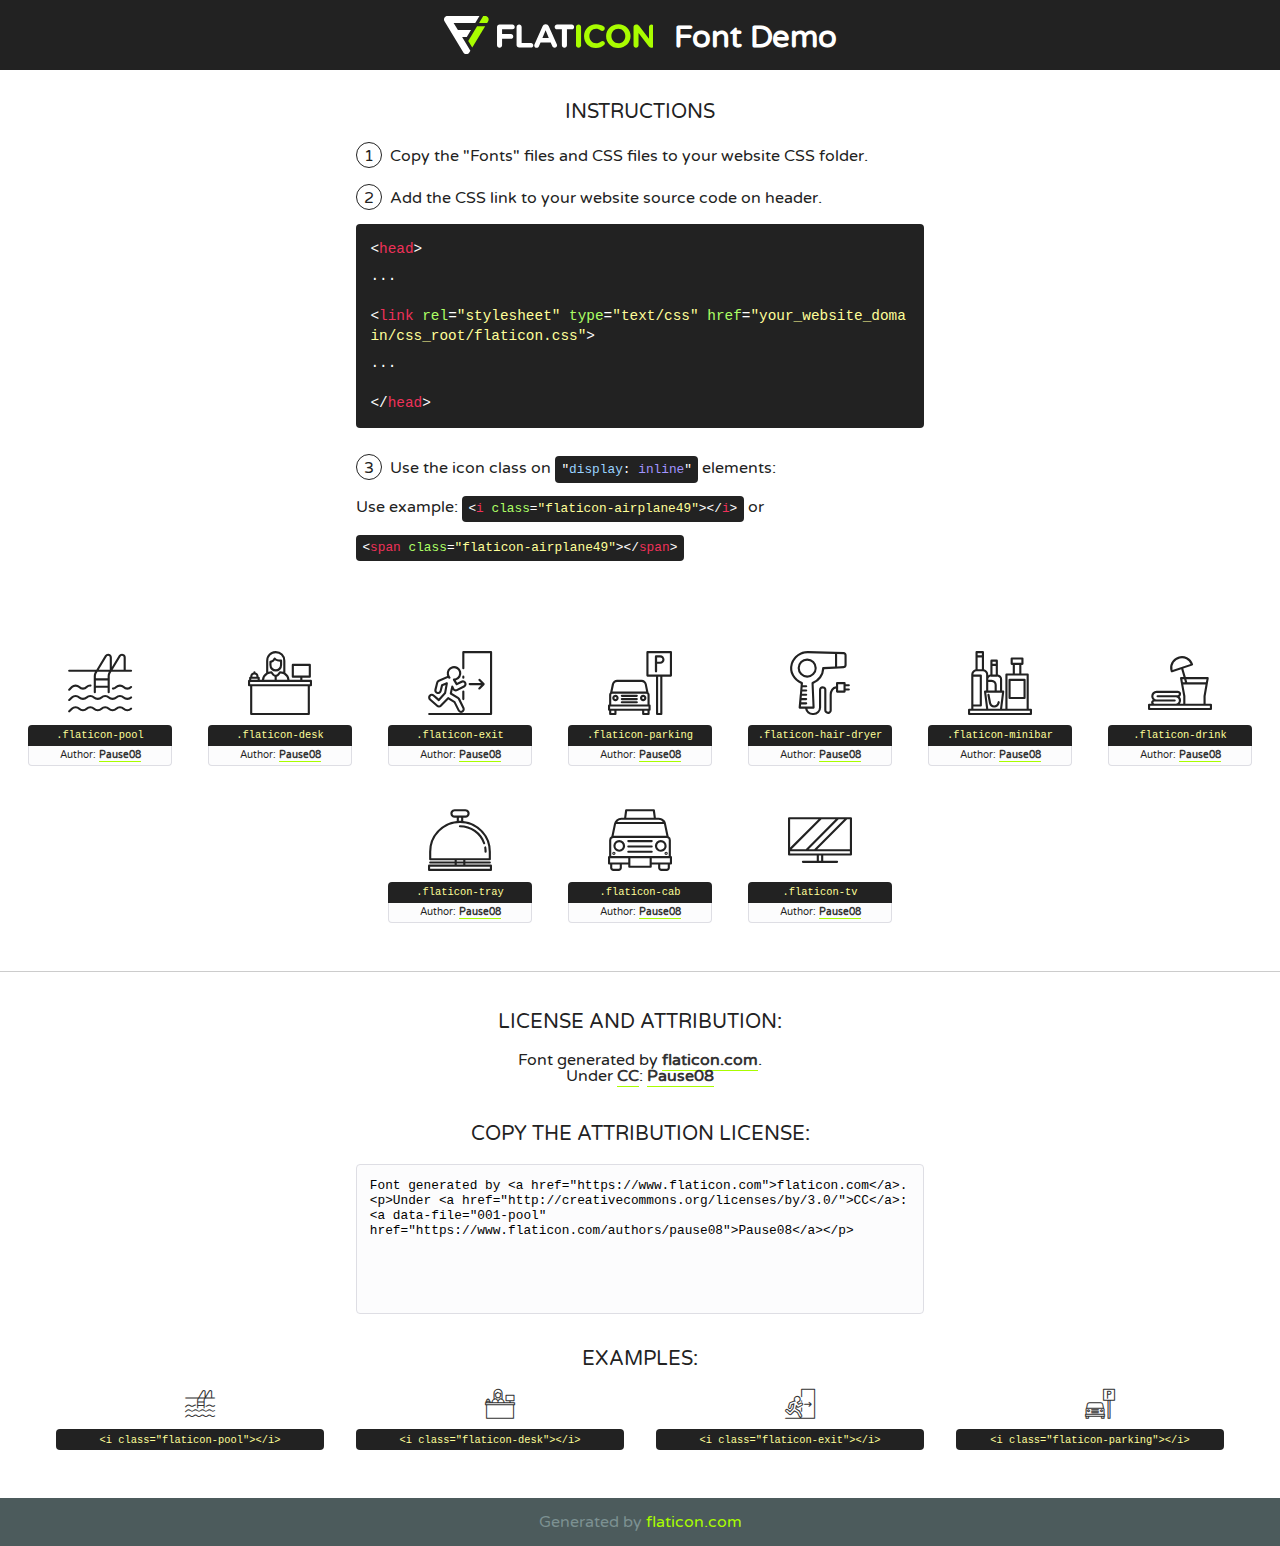
<file: fonts/flaticon/font/flaticon.html>
<!DOCTYPE html>
<!--
  Flaticon icon font: Flaticon
  Creation date: 05/12/2018 13:24
-->
<html>
<!DOCTYPE html>
<html>

<head>
    <title>Flaticon WebFont</title>
    <link href="http://fonts.googleapis.com/css?family=Varela+Round" rel="stylesheet" type="text/css" />
    <link rel="stylesheet" type="text/css" href="flaticon.css">
    <meta charset="UTF-8">
    <style>
    html, body, div, span, applet, object, iframe,
    h1, h2, h3, h4, h5, h6, p, blockquote, pre,
    a, abbr, acronym, address, big, cite, code,
    del, dfn, em, img, ins, kbd, q, s, samp,
    small, strike, strong, sub, sup, tt, var,
    b, u, i, center,
    dl, dt, dd, ol, ul, li,
    fieldset, form, label, legend,
    table, caption, tbody, tfoot, thead, tr, th, td,
    article, aside, canvas, details, embed, 
    figure, figcaption, footer, header, hgroup, 
    menu, nav, output, ruby, section, summary,
    time, mark, audio, video {
        margin: 0;
        padding: 0;
        border: 0;
        font-size: 100%;
        font: inherit;
        vertical-align: baseline;
    }
    /* HTML5 display-role reset for older browsers */
    article, aside, details, figcaption, figure, 
    footer, header, hgroup, menu, nav, section {
        display: block;
    }
    body {
        line-height: 1;
    }
    ol, ul {
        list-style: none;
    }
    blockquote, q {
        quotes: none;
    }
    blockquote:before, blockquote:after,
    q:before, q:after {
        content: '';
        content: none;
    }
    table {
        border-collapse: collapse;
        border-spacing: 0;
    }
    body {
        font-family: 'Varela Round', Helvetica, Arial, sans-serif;
        font-size: 16px;
        color: #222;
    }
    a {
        color: #333;
        border-bottom: 1px solid #a9fd00;
        font-weight: bold;
        text-decoration: none;
    }
    * {
        -moz-box-sizing: border-box;
        -webkit-box-sizing: border-box;
        box-sizing: border-box;
        margin: 0;
        padding: 0;
    }
    [class^="flaticon-"]:before, [class*=" flaticon-"]:before, [class^="flaticon-"]:after, [class*=" flaticon-"]:after {
        font-family: Flaticon;
        font-size: 30px;
        font-style: normal;
        margin-left: 20px;
        color: #333;
    }
    .wrapper {
        max-width: 600px;
        margin: auto;
        padding: 0 1em;
    }
    .title {
        font-size: 1.25em;
        text-align: center;
        margin-bottom: 1em;
        text-transform: uppercase;
    }
    header {
        text-align: center;
        background-color: #222;
        color: #fff;
        padding: 1em;
    }
    header .logo {
        width: 210px;
        height: 38px;
        display: inline-block;
        vertical-align: middle;
        margin-right: 1em;
        border: none;
    }
    header strong {
        font-size: 1.95em;
        font-weight: bold;
        vertical-align: middle;
        margin-top: 5px;
        display: inline-block;
    }
    .demo {
        margin: 2em auto;
        line-height: 1.25em;
    }
    .demo ul li {
        margin-bottom: 1em;
    }
    .demo ul li .num {
        color: #222;
        border-radius: 20px;
        display: inline-block;
        width: 26px;
        padding: 3px;
        height: 26px;
        text-align: center;
        margin-right: 0.5em;
        border: 1px solid #222;
    }
    .demo ul li code {
        background-color: #222;
        border-radius: 4px;
        padding: 0.25em 0.5em;
        display: inline-block;
        color: #fff;
        font-family: Consolas,Monaco,Lucida Console,Liberation Mono,DejaVu Sans Mono,Bitstream Vera Sans Mono,Courier New, monospace;
        font-weight: lighter;
        margin-top: 1em;
        font-size: 0.8em;
        word-break: break-all;
    }
    .demo ul li code.big {
        padding: 1em;
        font-size: 0.9em;
    }
    .demo ul li code .red {
        color: #EF3159;
    }
    .demo ul li code .green {
        color: #ACFF65;
    }
    .demo ul li code .yellow {
        color: #FFFF99;
    }
    .demo ul li code .blue {
        color: #99D3FF;
    }
    .demo ul li code .purple {
        color: #A295FF;
    }
    .demo ul li code .dots {
        margin-top: 0.5em;
        display: block;
    }
    #glyphs {
        border-bottom: 1px solid #ccc;
        padding: 2em 0;
        text-align: center;
    }
    .glyph {
        display: inline-block;
        width: 9em;
        margin: 1em;
        text-align: center;
        vertical-align: top;
        background: #FFF;
    }
    .glyph .glyph-icon {
        padding: 10px;
        display: block;
        font-family:"Flaticon";
        font-size: 64px;
        line-height: 1;
    }
    .glyph .glyph-icon:before {
        font-size: 64px;
        color: #222;
        margin-left: 0;
    }
    .class-name {
        font-size: 0.65em;
        background-color: #222;
        color: #fff;
        border-radius: 4px 4px 0 0;
        padding: 0.5em;
        color: #FFFF99;
        font-family: Consolas,Monaco,Lucida Console,Liberation Mono,DejaVu Sans Mono,Bitstream Vera Sans Mono,Courier New, monospace;
    }
    .author-name {
        font-size: 0.6em;
        background-color: #fcfcfd;
        border: 1px solid #DEDEE4;
        border-top: 0;
        border-radius: 0 0 4px 4px;
        padding: 0.5em;
    }
    .class-name:last-child {
        font-size: 10px;
        color:#888;
    }
    .class-name:last-child a {
        font-size: 10px;
        color:#555;
    }
    .class-name:last-child a:hover {
        color:#a9fd00;
    }
    .glyph > input {
        display: block;
        width: 100px;
        margin: 5px auto;
        text-align: center;
        font-size: 12px;
        cursor: text;
    }
    .glyph > input.icon-input {
        font-family:"Flaticon";
        font-size: 16px;
        margin-bottom: 10px;
    }
    .attribution .title {
        margin-top: 2em;
    }
    .attribution textarea {
        background-color: #fcfcfd;
        padding: 1em;
        border: none;
        box-shadow: none;
        border: 1px solid #DEDEE4;
        border-radius: 4px;
        resize: none;
        width: 100%;
        height: 150px;
        font-size: 0.8em;
        font-family: Consolas,Monaco,Lucida Console,Liberation Mono,DejaVu Sans Mono,Bitstream Vera Sans Mono,Courier New, monospace;
        -webkit-appearance: none;
    }
    .iconsuse {
        margin: 2em auto;
        text-align: center;
        max-width: 1200px;
    }
    .iconsuse:after {
        content: '';
        display: table;
        clear: both;
    }
    .iconsuse .image {
        float: left;
        width: 25%;
        padding: 0 1em;
    }
    .iconsuse .image p {
        margin-bottom: 1em;
    }
    .iconsuse .image span {
        display: block;
        font-size: 0.65em;
        background-color: #222;
        color: #fff;
        border-radius: 4px;
        padding: 0.5em;
        color: #FFFF99;
        margin-top: 1em;
        font-family: Consolas,Monaco,Lucida Console,Liberation Mono,DejaVu Sans Mono,Bitstream Vera Sans Mono,Courier New, monospace;
    }
    #footer {
        text-align: center;
        background-color: #4C5B5C;
        color: #7c9192;
        padding: 1em;
    }
    #footer a {
        border: none;
        color: #a9fd00;
        font-weight: normal;
    }
    @media (max-width: 960px) {
        .iconsuse .image {
            width: 50%;
        }
    }
    @media (max-width: 560px) {
        .iconsuse .image {
            width: 100%;
        }
    }
    </style>
</head>

<body class="characters-off">

    <header>
        <a href="https://www.flaticon.com" target="_blank" class="logo">
            <svg version="1.1" xmlns="http://www.w3.org/2000/svg" xmlns:xlink="http://www.w3.org/1999/xlink" xmlns:a="http://ns.adobe.com/AdobeSVGViewerExtensions/3.0/" viewBox="0 0 560.875 102.036" enable-background="new 0 0 560.875 102.036" xml:space="preserve">
                <defs>
                </defs>
                <g>
                    <g class="letters">
                        <path fill="#ffffff" d="M141.596,29.675c0-3.777,2.985-6.767,6.764-6.767h34.438c3.426,0,6.15,2.728,6.15,6.15
                        c0,3.43-2.724,6.149-6.15,6.149h-27.674v13.091h23.719c3.429,0,6.151,2.724,6.151,6.15c0,3.43-2.723,6.149-6.151,6.149h-23.719
                        v17.574c0,3.773-2.986,6.761-6.764,6.761c-3.779,0-6.764-2.989-6.764-6.761V29.675z"></path>
                        <path fill="#ffffff" d="M193.844,29.149c0-3.781,2.985-6.767,6.764-6.767c3.776,0,6.763,2.985,6.763,6.767v42.957h25.039
                        c3.426,0,6.149,2.726,6.149,6.153c0,3.425-2.723,6.15-6.149,6.15h-31.802c-3.779,0-6.764-2.986-6.764-6.768V29.149z"></path>
                        <path fill="#ffffff" d="M241.891,75.71l21.438-48.407c1.492-3.341,4.215-5.357,7.906-5.357h0.792
                        c3.686,0,6.323,2.017,7.815,5.357l21.439,48.407c0.436,0.967,0.701,1.845,0.701,2.723c0,3.602-2.809,6.501-6.414,6.501
                        c-3.161,0-5.269-1.845-6.499-4.655l-4.132-9.661h-27.059l-4.301,10.102c-1.144,2.631-3.426,4.214-6.237,4.214
                        c-3.517,0-6.24-2.81-6.24-6.325C241.1,77.64,241.451,76.677,241.891,75.71z M279.932,58.666l-8.521-20.297l-8.526,20.297H279.932
                        z"></path>
                        <path fill="#ffffff" d="M314.864,35.387H301.86c-3.429,0-6.239-2.813-6.239-6.238c0-3.429,2.811-6.24,6.239-6.24h39.533
                        c3.426,0,6.237,2.811,6.237,6.24c0,3.425-2.811,6.238-6.237,6.238h-13.001v42.785c0,3.773-2.99,6.761-6.764,6.761
                        c-3.779,0-6.764-2.989-6.764-6.761V35.387z"></path>
                        <path fill="#A9FD00" d="M352.615,29.149c0-3.781,2.985-6.767,6.767-6.767c3.774,0,6.761,2.985,6.761,6.767v49.024
                        c0,3.773-2.987,6.761-6.761,6.761c-3.781,0-6.767-2.989-6.767-6.761V29.149z"></path>
                        <path fill="#A9FD00" d="M374.132,53.836v-0.179c0-17.481,13.178-31.801,32.065-31.801c9.22,0,15.459,2.458,20.557,6.238
                        c1.402,1.054,2.637,2.985,2.637,5.357c0,3.692-2.985,6.59-6.681,6.59c-1.845,0-3.071-0.702-4.044-1.319
                        c-3.776-2.813-7.729-4.393-12.562-4.393c-10.364,0-17.831,8.611-17.831,19.154v0.173c0,10.542,7.291,19.329,17.831,19.329
                        c5.715,0,9.492-1.756,13.359-4.834c1.049-0.874,2.458-1.491,4.039-1.491c3.429,0,6.325,2.813,6.325,6.236
                        c0,2.106-1.056,3.78-2.282,4.834c-5.539,4.834-12.036,7.733-21.878,7.733C387.572,85.464,374.132,71.493,374.132,53.836z"></path>
                        <path fill="#A9FD00" d="M433.009,53.836v-0.179c0-17.481,13.79-31.801,32.766-31.801c18.981,0,32.592,14.143,32.592,31.628v0.173
                        c0,17.483-13.785,31.807-32.769,31.807C446.625,85.464,433.009,71.32,433.009,53.836z M484.224,53.836v-0.179
                        c0-10.539-7.725-19.326-18.626-19.326c-10.893,0-18.449,8.611-18.449,19.154v0.173c0,10.542,7.73,19.329,18.626,19.329
                        C476.676,72.986,484.224,64.378,484.224,53.836z"></path>
                        <path fill="#A9FD00" d="M506.233,29.321c0-3.774,2.99-6.763,6.767-6.763h1.401c3.252,0,5.183,1.583,7.029,3.953l26.093,34.265
                        V29.059c0-3.692,2.99-6.677,6.681-6.677c3.683,0,6.671,2.985,6.671,6.677v48.934c0,3.78-2.987,6.765-6.764,6.765h-0.436
                        c-3.257,0-5.188-1.581-7.034-3.953l-27.056-35.492v32.944c0,3.687-2.985,6.676-6.678,6.676c-3.683,0-6.673-2.989-6.673-6.676
                        V29.321z"></path>
                    </g>
                    <g class="insignia">
                        <path fill="#ffffff" d="M48.372,56.137h12.517l11.156-18.537H37.186L25.688,18.539h57.825L94.668,0H9.271
                        C5.925,0,2.842,1.801,1.198,4.716c-1.644,2.907-1.593,6.482,0.134,9.343l50.38,83.501c1.678,2.781,4.689,4.476,7.938,4.476
                        c3.246,0,6.257-1.695,7.935-4.476l2.898-4.804L48.372,56.137z"></path>
                        <g class="i">
                            <path fill="#A9FD00" d="M93.575,18.539h0.031v0.004l21.652,0.004l2.705-4.488c1.727-2.861,1.778-6.436,0.133-9.343
                            C116.454,1.801,113.371,0,110.026,0h-5.294L93.575,18.539z"></path>
                            <polygon fill="#A9FD00" points="88.291,27.356 64.725,66.486 75.519,84.404 109.942,27.356"></polygon>
                        </g>
                    </g>
                </g>
            </svg>
        </a>
        <strong>Font Demo</strong>
    </header>


    <section class="demo wrapper">

        <p class="title">Instructions</p>

        <ul>
            <li>
                <span class="num">1</span>Copy the "Fonts" files and CSS files to your website CSS folder.
            </li>
            <li>
                <span class="num">2</span>Add the CSS link to your website source code on header.
                <code class="big">
                    &lt;<span class="red">head</span>&gt;
                    <br/><span class="dots">...</span>
                    <br/>&lt;<span class="red">link</span> <span class="green">rel</span>=<span class="yellow">"stylesheet"</span> <span class="green">type</span>=<span class="yellow">"text/css"</span> <span class="green">href</span>=<span class="yellow">"your_website_domain/css_root/flaticon.css"</span>&gt;
                    <br/><span class="dots">...</span>
                    <br/>&lt;/<span class="red">head</span>&gt;
                </code>
            </li>

            <li>
                <p>
                    <span class="num">3</span>Use the icon class on <code>"<span class="blue">display</span>:<span class="purple"> inline</span>"</code> elements:
                    <br />
                    Use example: <code>&lt;<span class="red">i</span> <span class="green">class</span>=<span class="yellow">&quot;flaticon-airplane49&quot;</span>&gt;&lt;/<span class="red">i</span>&gt;</code> or <code>&lt;<span class="red">span</span> <span class="green">class</span>=<span class="yellow">&quot;flaticon-airplane49&quot;</span>&gt;&lt;/<span class="red">span</span>&gt;</code>
            </li>
        </ul>

    </section>




   <section id="glyphs">          
    
      
        <div class="glyph"><div class="glyph-icon flaticon-pool"></div>
            <div class="class-name">.flaticon-pool</div>
            <div class="author-name">Author: <a data-file="001-pool" href="https://www.flaticon.com/authors/pause08">Pause08</a> </div> 
        </div>        
        
        <div class="glyph"><div class="glyph-icon flaticon-desk"></div>
            <div class="class-name">.flaticon-desk</div>
            <div class="author-name">Author: <a data-file="002-desk" href="https://www.flaticon.com/authors/pause08">Pause08</a> </div> 
        </div>        
        
        <div class="glyph"><div class="glyph-icon flaticon-exit"></div>
            <div class="class-name">.flaticon-exit</div>
            <div class="author-name">Author: <a data-file="003-exit" href="https://www.flaticon.com/authors/pause08">Pause08</a> </div> 
        </div>        
        
        <div class="glyph"><div class="glyph-icon flaticon-parking"></div>
            <div class="class-name">.flaticon-parking</div>
            <div class="author-name">Author: <a data-file="004-parking" href="https://www.flaticon.com/authors/pause08">Pause08</a> </div> 
        </div>        
        
        <div class="glyph"><div class="glyph-icon flaticon-hair-dryer"></div>
            <div class="class-name">.flaticon-hair-dryer</div>
            <div class="author-name">Author: <a data-file="005-hair-dryer" href="https://www.flaticon.com/authors/pause08">Pause08</a> </div> 
        </div>        
        
        <div class="glyph"><div class="glyph-icon flaticon-minibar"></div>
            <div class="class-name">.flaticon-minibar</div>
            <div class="author-name">Author: <a data-file="006-minibar" href="https://www.flaticon.com/authors/pause08">Pause08</a> </div> 
        </div>        
        
        <div class="glyph"><div class="glyph-icon flaticon-drink"></div>
            <div class="class-name">.flaticon-drink</div>
            <div class="author-name">Author: <a data-file="007-drink" href="https://www.flaticon.com/authors/pause08">Pause08</a> </div> 
        </div>        
        
        <div class="glyph"><div class="glyph-icon flaticon-tray"></div>
            <div class="class-name">.flaticon-tray</div>
            <div class="author-name">Author: <a data-file="008-tray" href="https://www.flaticon.com/authors/pause08">Pause08</a> </div> 
        </div>        
        
        <div class="glyph"><div class="glyph-icon flaticon-cab"></div>
            <div class="class-name">.flaticon-cab</div>
            <div class="author-name">Author: <a data-file="009-cab" href="https://www.flaticon.com/authors/pause08">Pause08</a> </div> 
        </div>        
        
        <div class="glyph"><div class="glyph-icon flaticon-tv"></div>
            <div class="class-name">.flaticon-tv</div>
            <div class="author-name">Author: <a data-file="010-tv" href="https://www.flaticon.com/authors/pause08">Pause08</a> </div> 
        </div>        
        

    </section>



    <section class="attribution wrapper"   style="text-align:center;">

      <div class="title">License and attribution:</div><div class="attrDiv">Font generated by <a href="https://www.flaticon.com">flaticon.com</a>. <div><p>Under <a href="http://creativecommons.org/licenses/by/3.0/">CC</a>: <a data-file="001-pool" href="https://www.flaticon.com/authors/pause08">Pause08</a></p>  </div>
      </div>
      <div class="title">Copy the Attribution License:</div>

    <textarea onclick="this.focus();this.select();">Font generated by &lt;a href=&quot;https://www.flaticon.com&quot;&gt;flaticon.com&lt;/a&gt;. <p>Under <a href="http://creativecommons.org/licenses/by/3.0/">CC</a>: <a data-file="001-pool" href="https://www.flaticon.com/authors/pause08">Pause08</a></p>  
     </textarea>

    </section>

    <section class="iconsuse">

          <div class="title">Examples:</div>            
             
            <div class="image">
                <p>
                    <i class="glyph-icon flaticon-pool"></i> 
                    <span>&lt;i class=&quot;flaticon-pool&quot;&gt;&lt;/i&gt;</span>
                </p>
            </div>
            
            <div class="image">
                <p>
                    <i class="glyph-icon flaticon-desk"></i> 
                    <span>&lt;i class=&quot;flaticon-desk&quot;&gt;&lt;/i&gt;</span>
                </p>
            </div>
            
            <div class="image">
                <p>
                    <i class="glyph-icon flaticon-exit"></i> 
                    <span>&lt;i class=&quot;flaticon-exit&quot;&gt;&lt;/i&gt;</span>
                </p>
            </div>
            
            <div class="image">
                <p>
                    <i class="glyph-icon flaticon-parking"></i> 
                    <span>&lt;i class=&quot;flaticon-parking&quot;&gt;&lt;/i&gt;</span>
                </p>
            </div>
                       
        </div>
                            
    </section>

<div id="footer">
    <div>Generated by <a href="https://www.flaticon.com">flaticon.com</a>
    </div>
</div>



</body>
</html>
</file>
<file: fonts/flaticon/font/flaticon.css>
/*
  	Flaticon icon font: Flaticon
  	Creation date: 05/12/2018 13:24
  	*/

@font-face {
  font-family: "Flaticon";
  src: url("./Flaticon.eot");
  src: url("./Flaticon.eot?#iefix") format("embedded-opentype"),
       url("./Flaticon.woff") format("woff"),
       url("./Flaticon.ttf") format("truetype"),
       url("./Flaticon.svg#Flaticon") format("svg");
  font-weight: normal;
  font-style: normal;
}

@media screen and (-webkit-min-device-pixel-ratio:0) {
  @font-face {
    font-family: "Flaticon";
    src: url("./Flaticon.svg#Flaticon") format("svg");
  }
}

[class^="flaticon-"]:before, [class*=" flaticon-"]:before,
[class^="flaticon-"]:after, [class*=" flaticon-"]:after {   
  font-family: Flaticon;
  speak: none;
  font-style: normal;
  font-weight: normal;
  font-variant: normal;
  text-transform: none;
  line-height: 1;

  /* Better Font Rendering =========== */
  -webkit-font-smoothing: antialiased;
  -moz-osx-font-smoothing: grayscale;
}

.flaticon-pool:before { content: "\f100"; }
.flaticon-desk:before { content: "\f101"; }
.flaticon-exit:before { content: "\f102"; }
.flaticon-parking:before { content: "\f103"; }
.flaticon-hair-dryer:before { content: "\f104"; }
.flaticon-minibar:before { content: "\f105"; }
.flaticon-drink:before { content: "\f106"; }
.flaticon-tray:before { content: "\f107"; }
.flaticon-cab:before { content: "\f108"; }
.flaticon-tv:before { content: "\f109"; }
</file>
